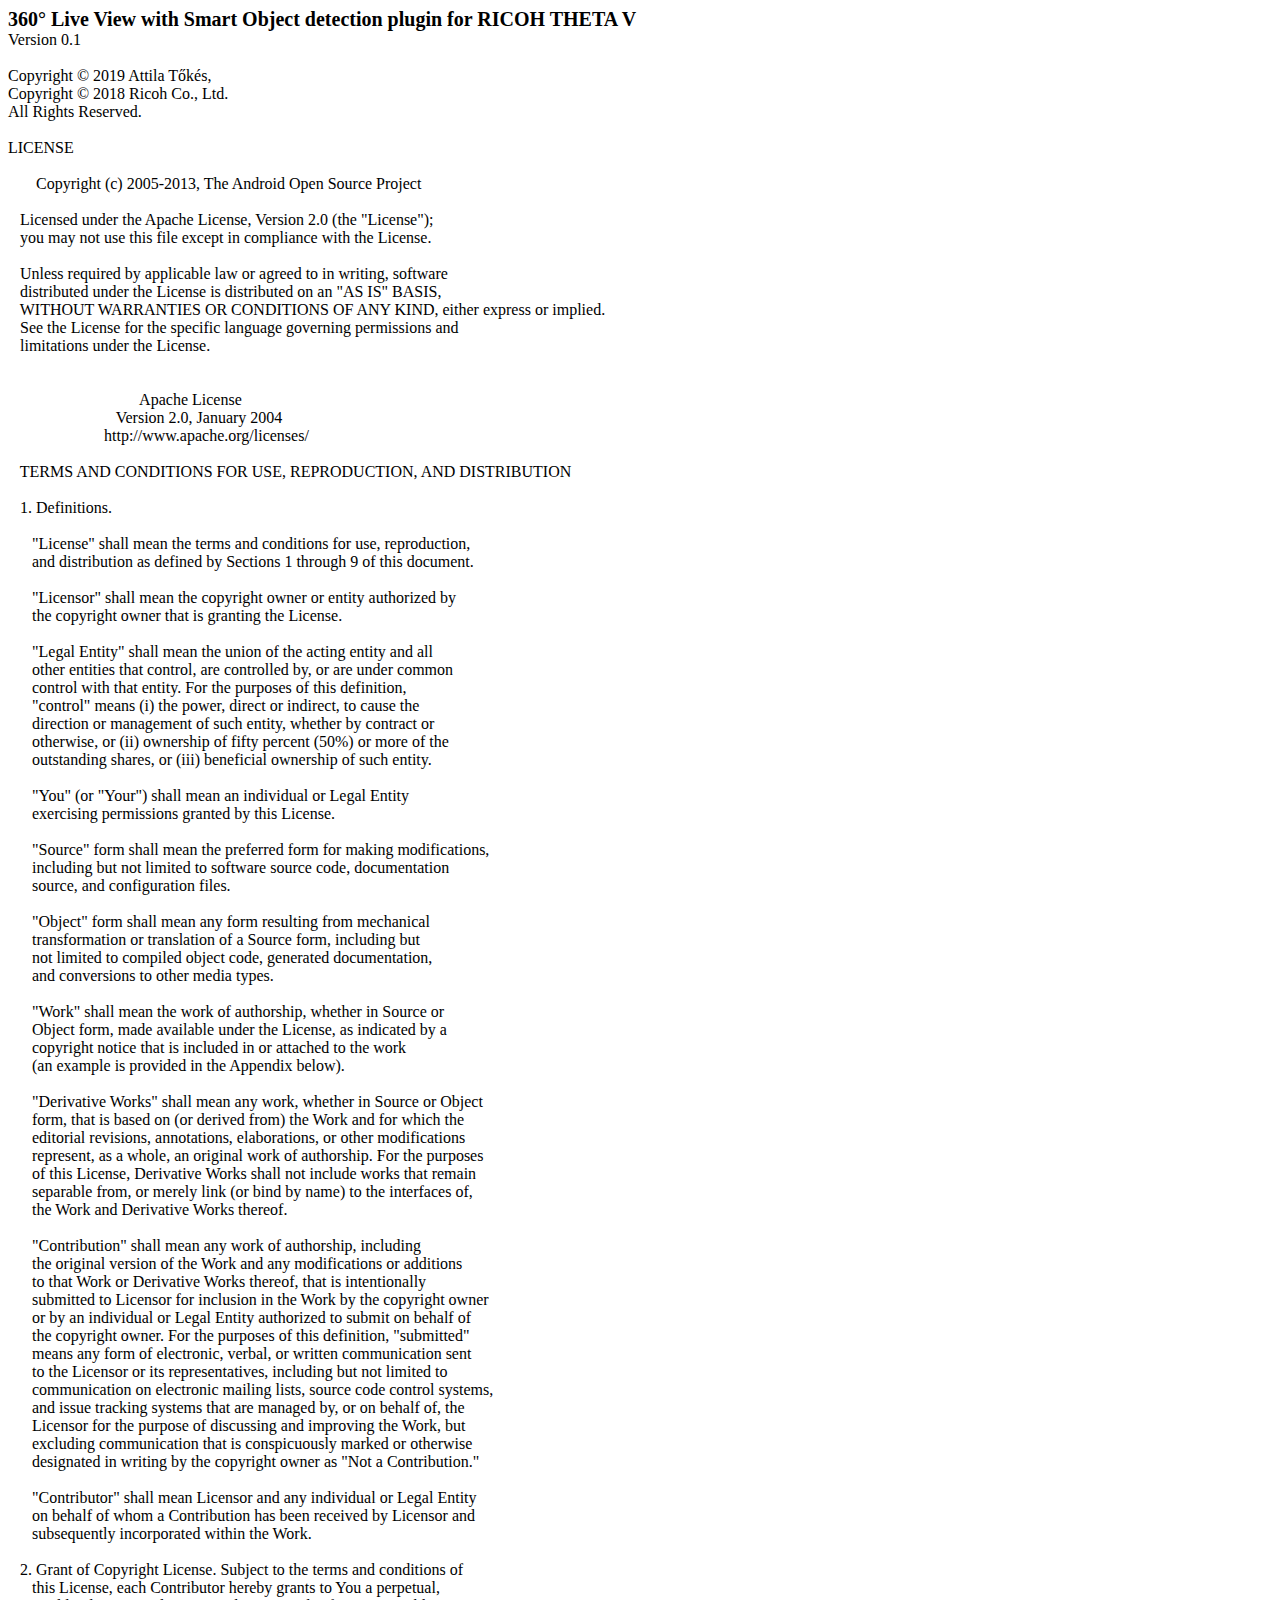
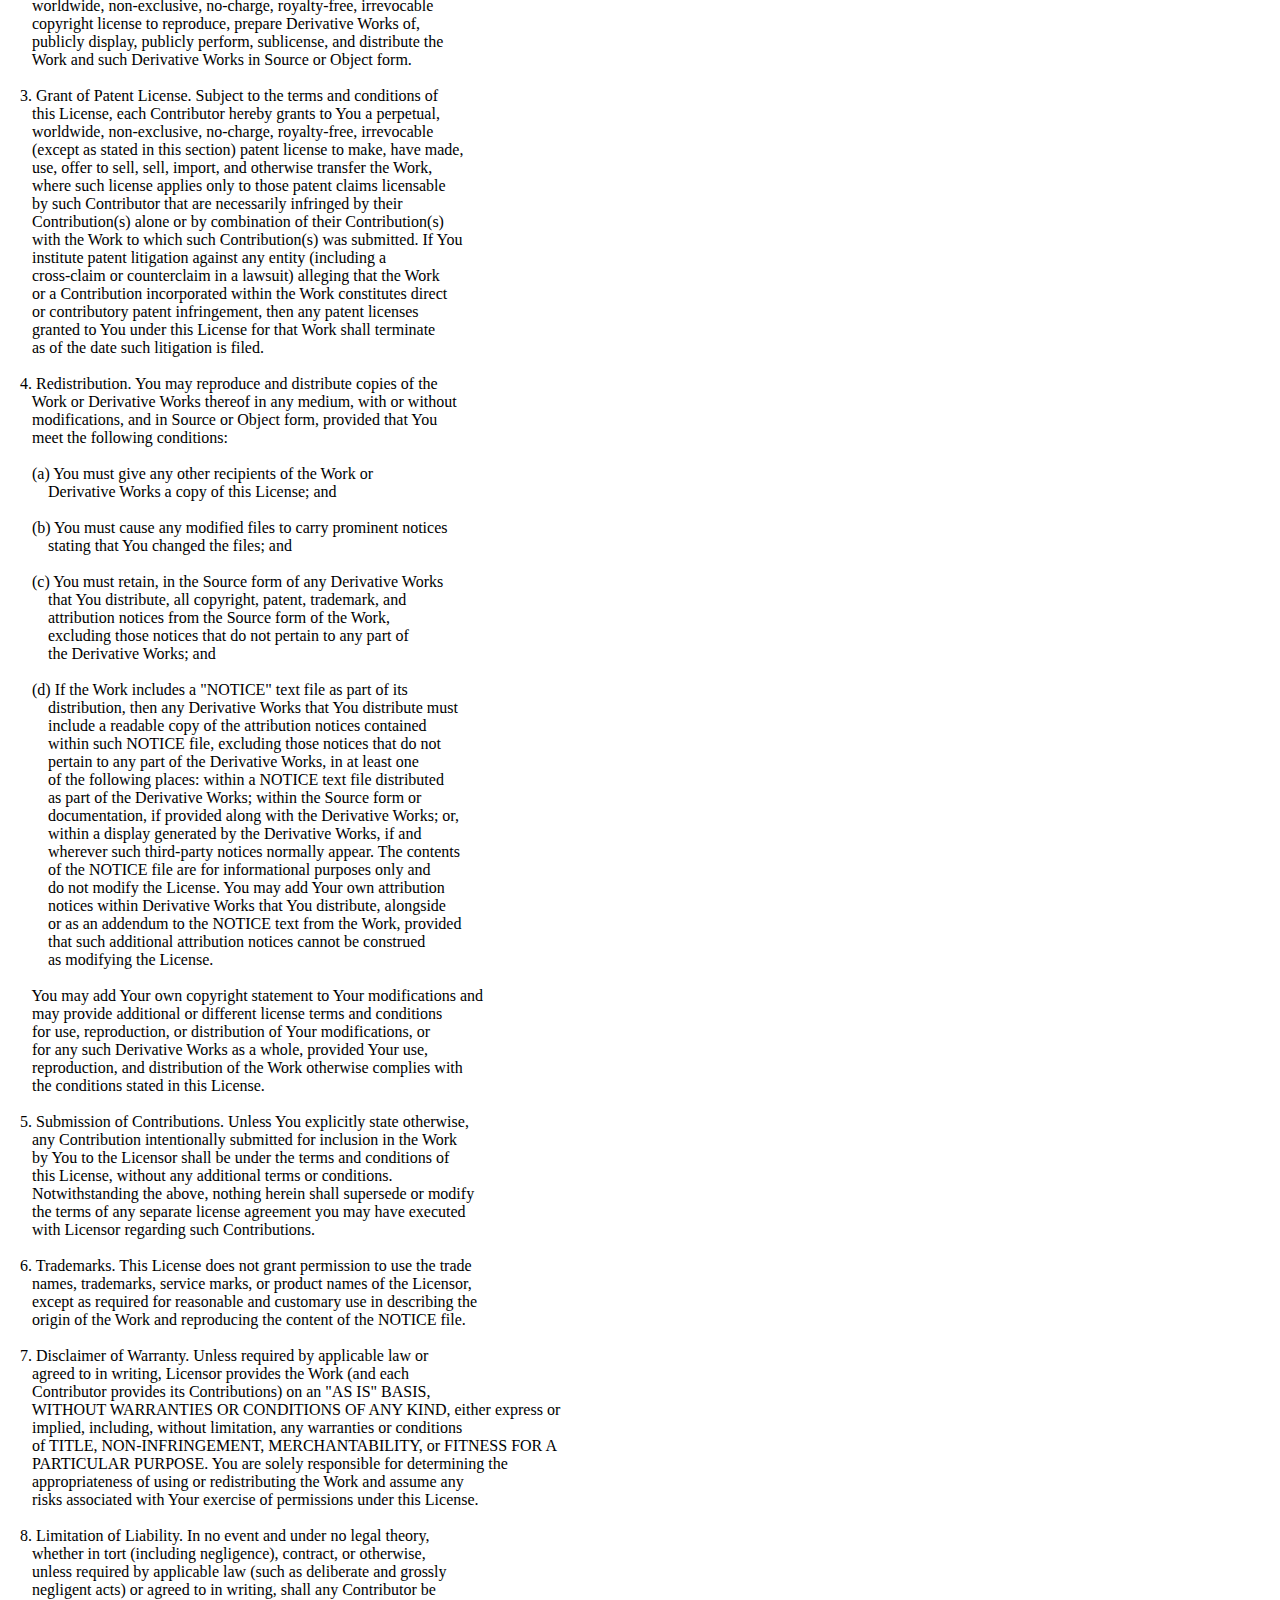
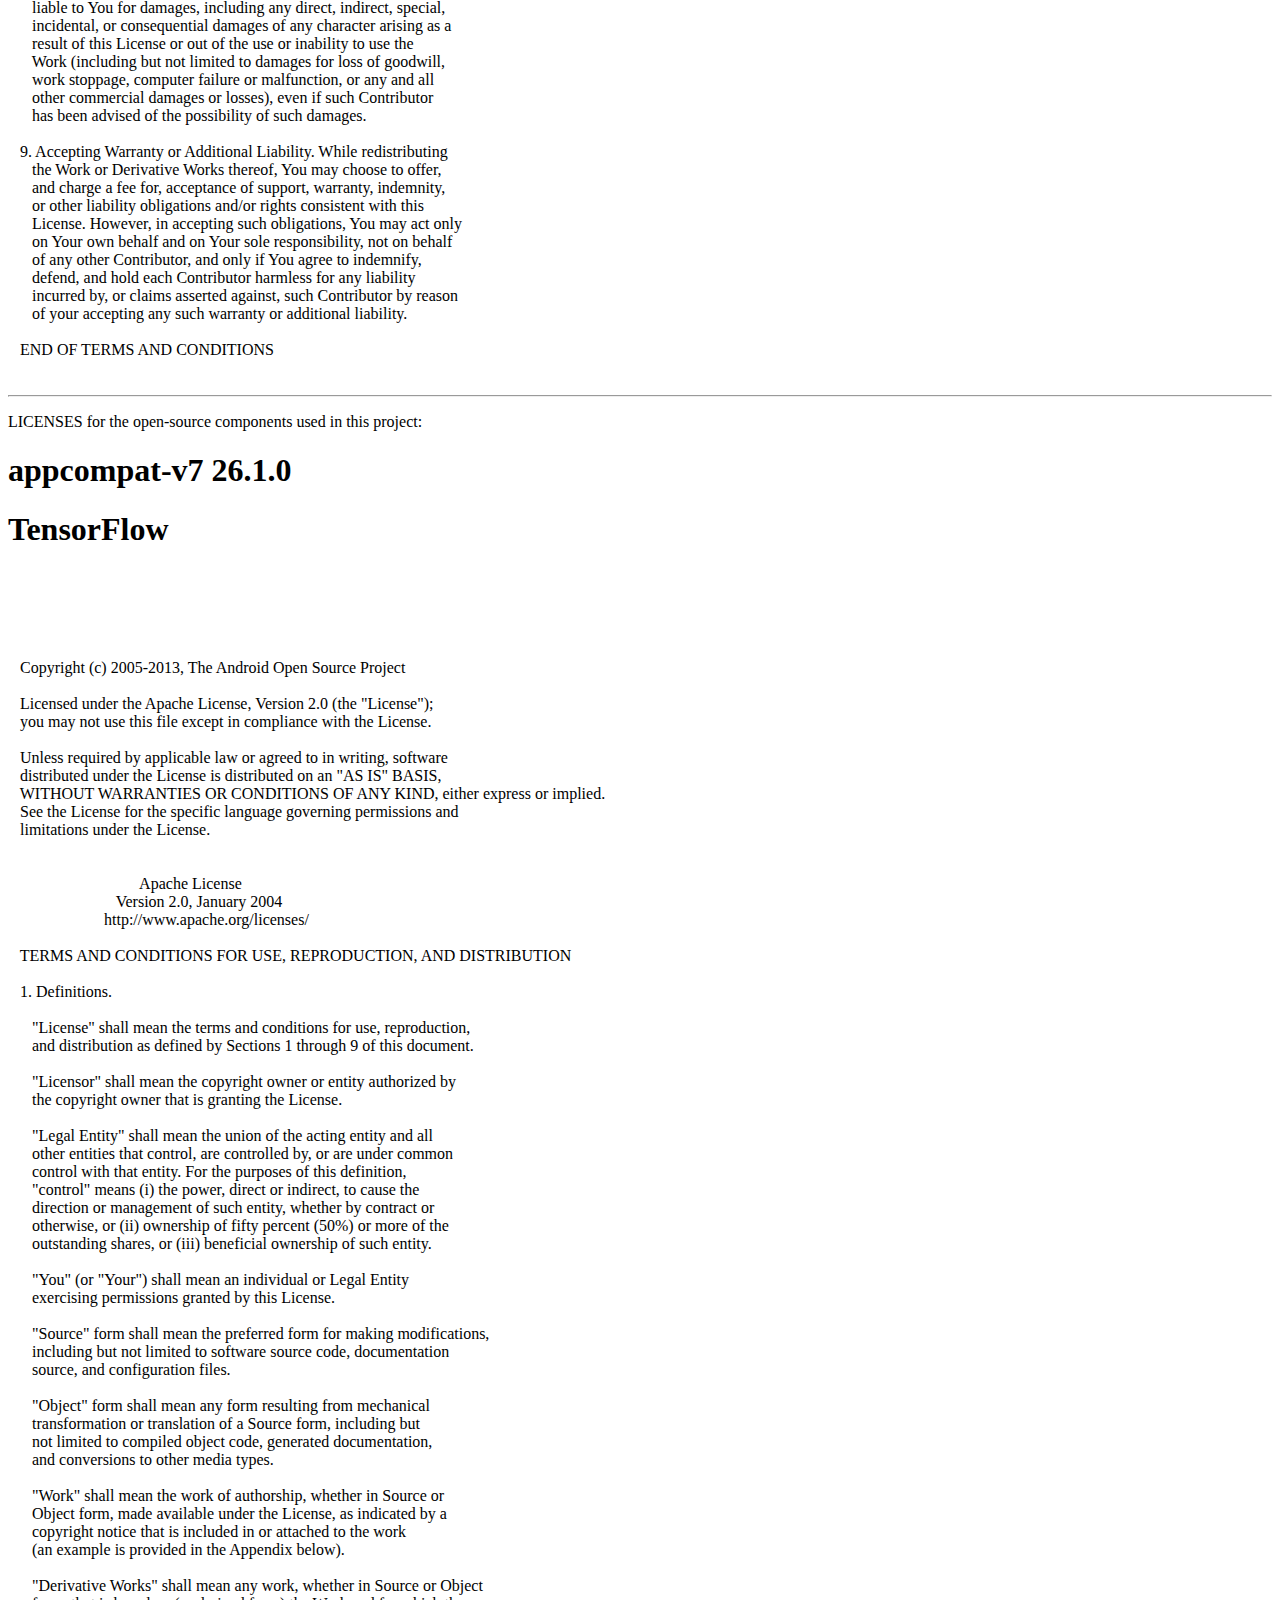
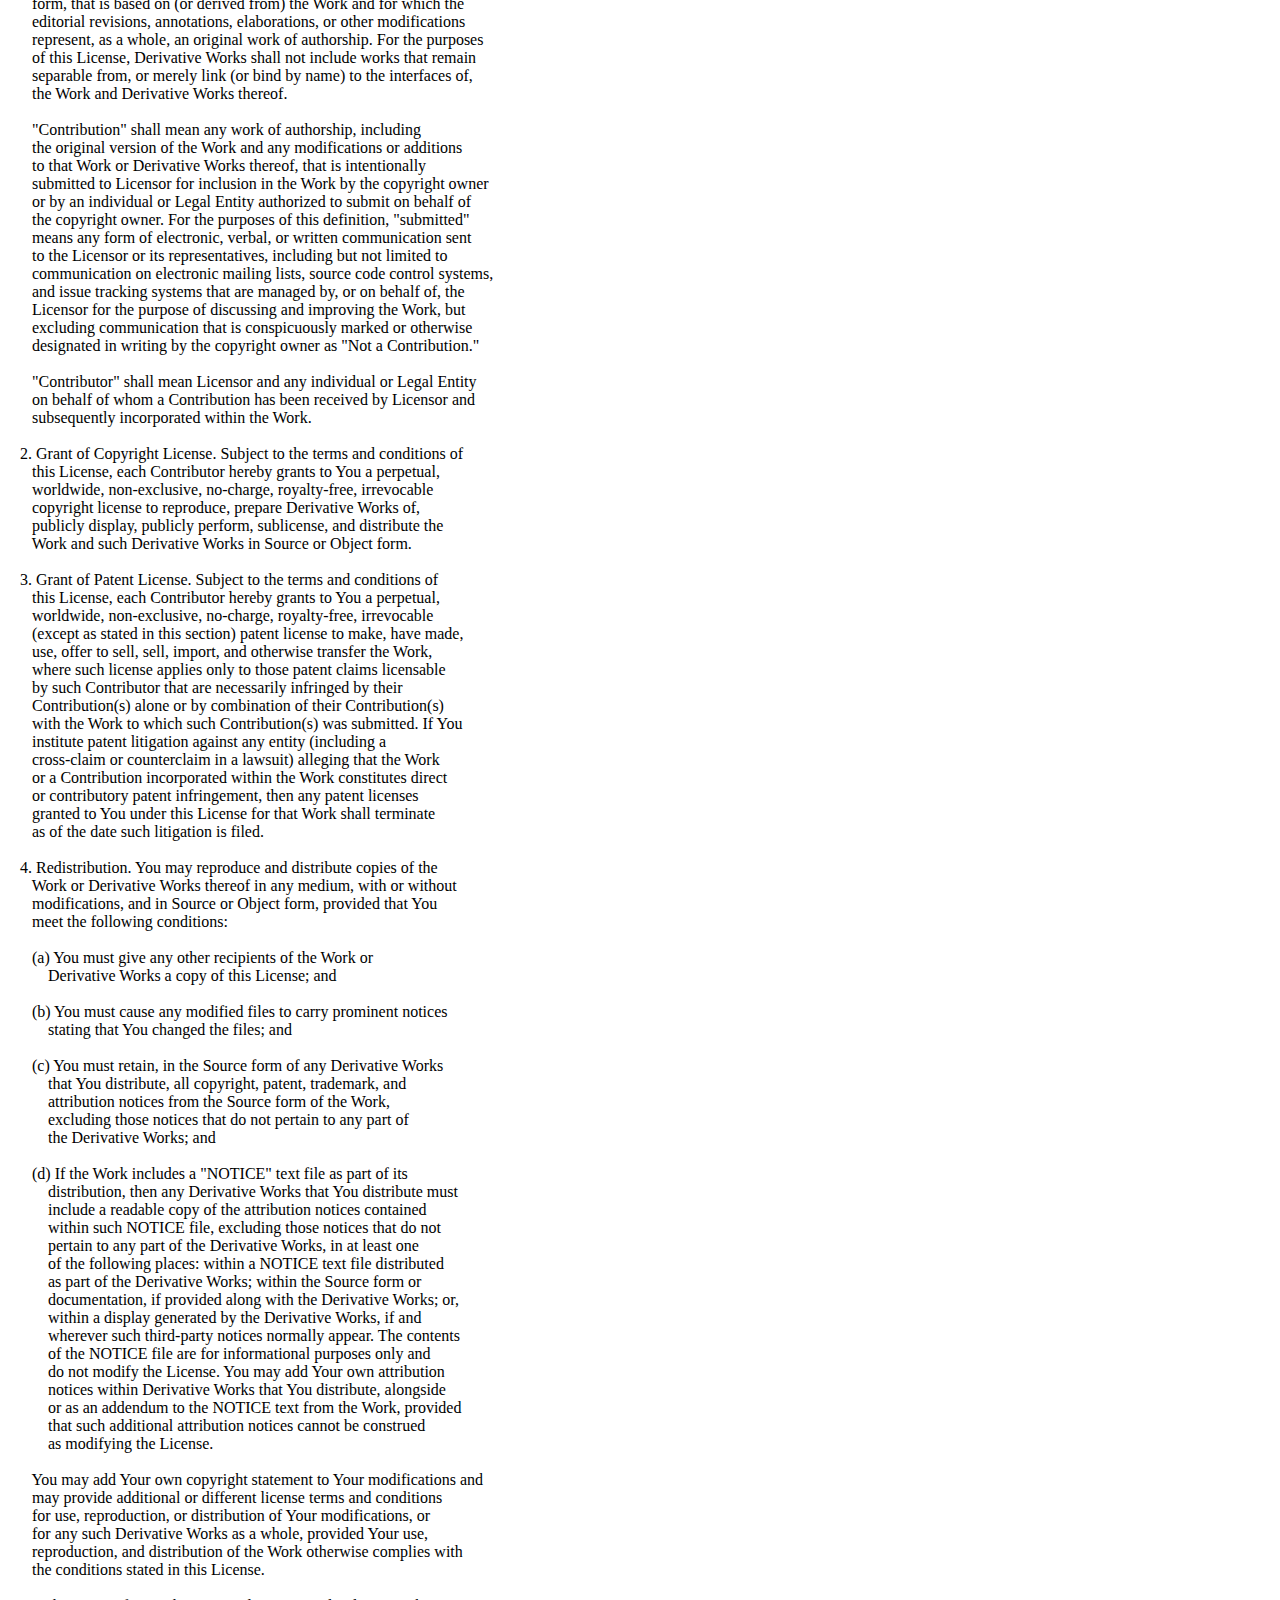
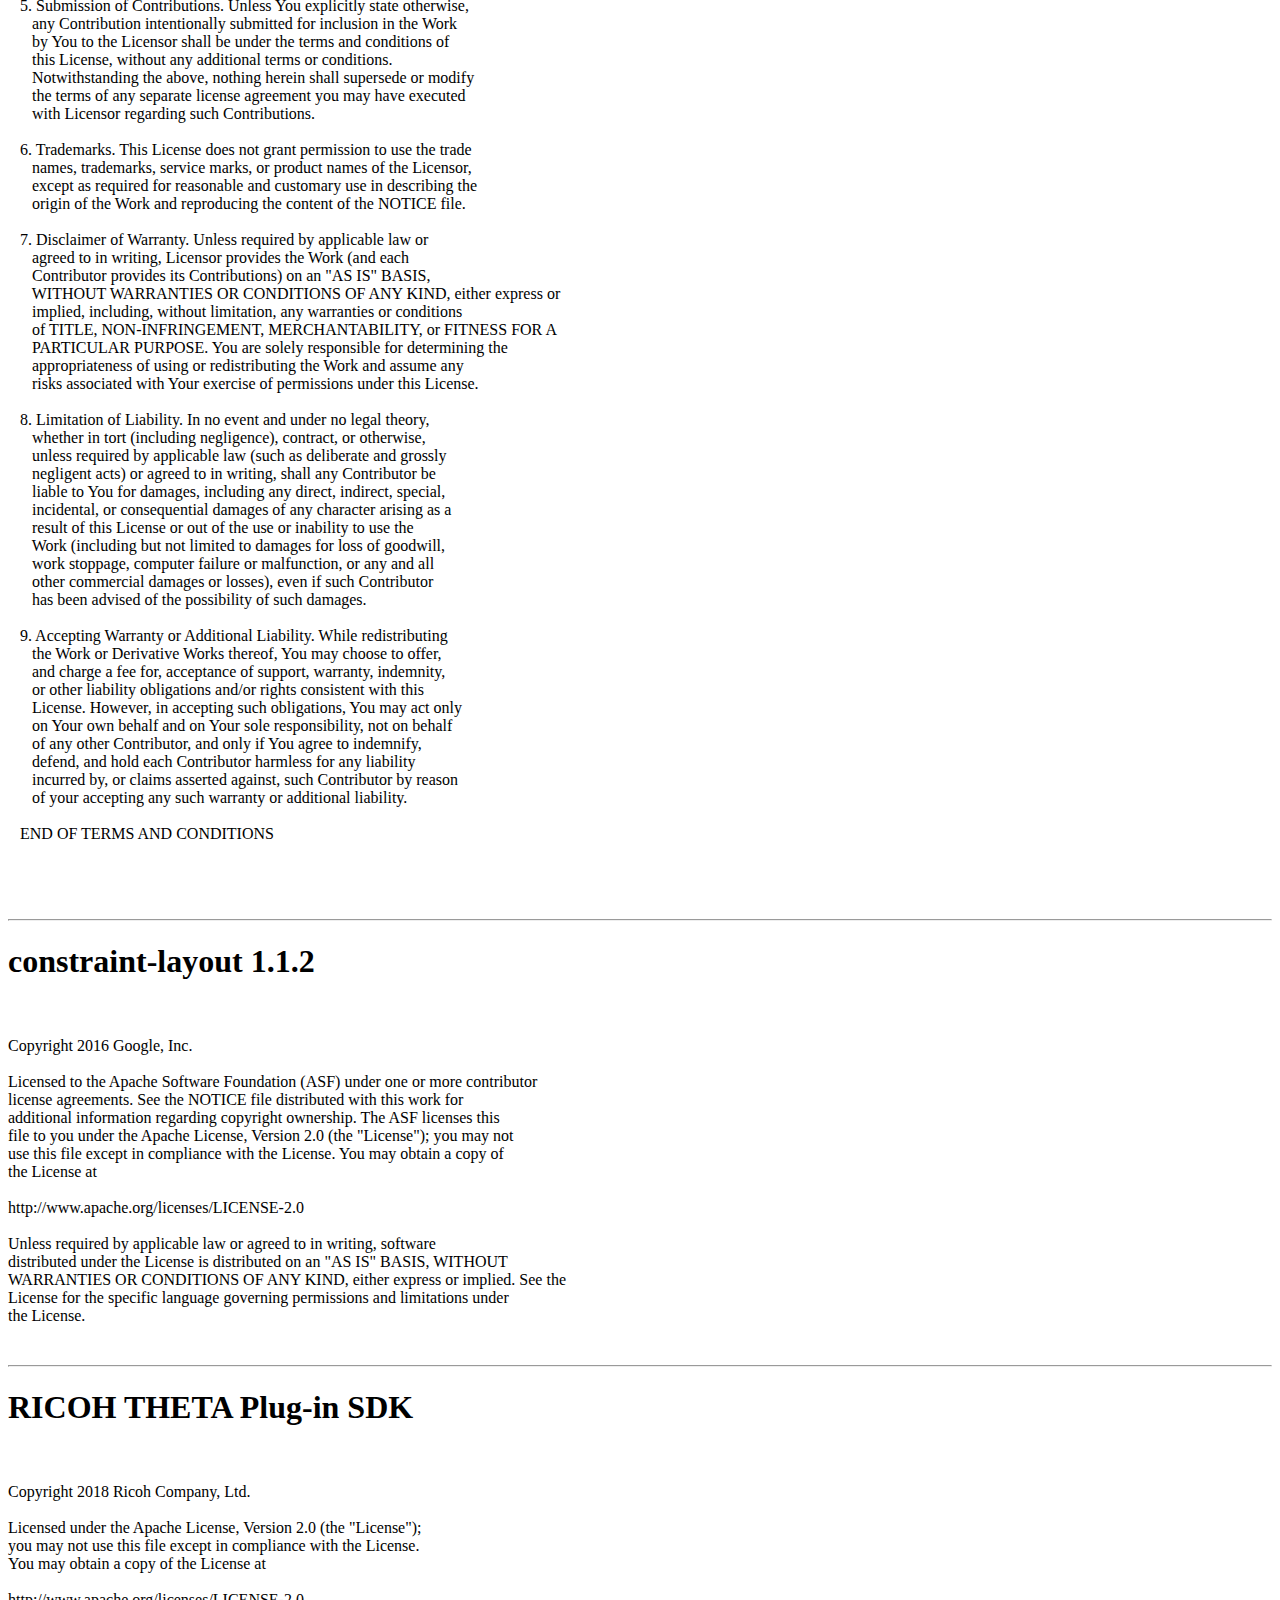
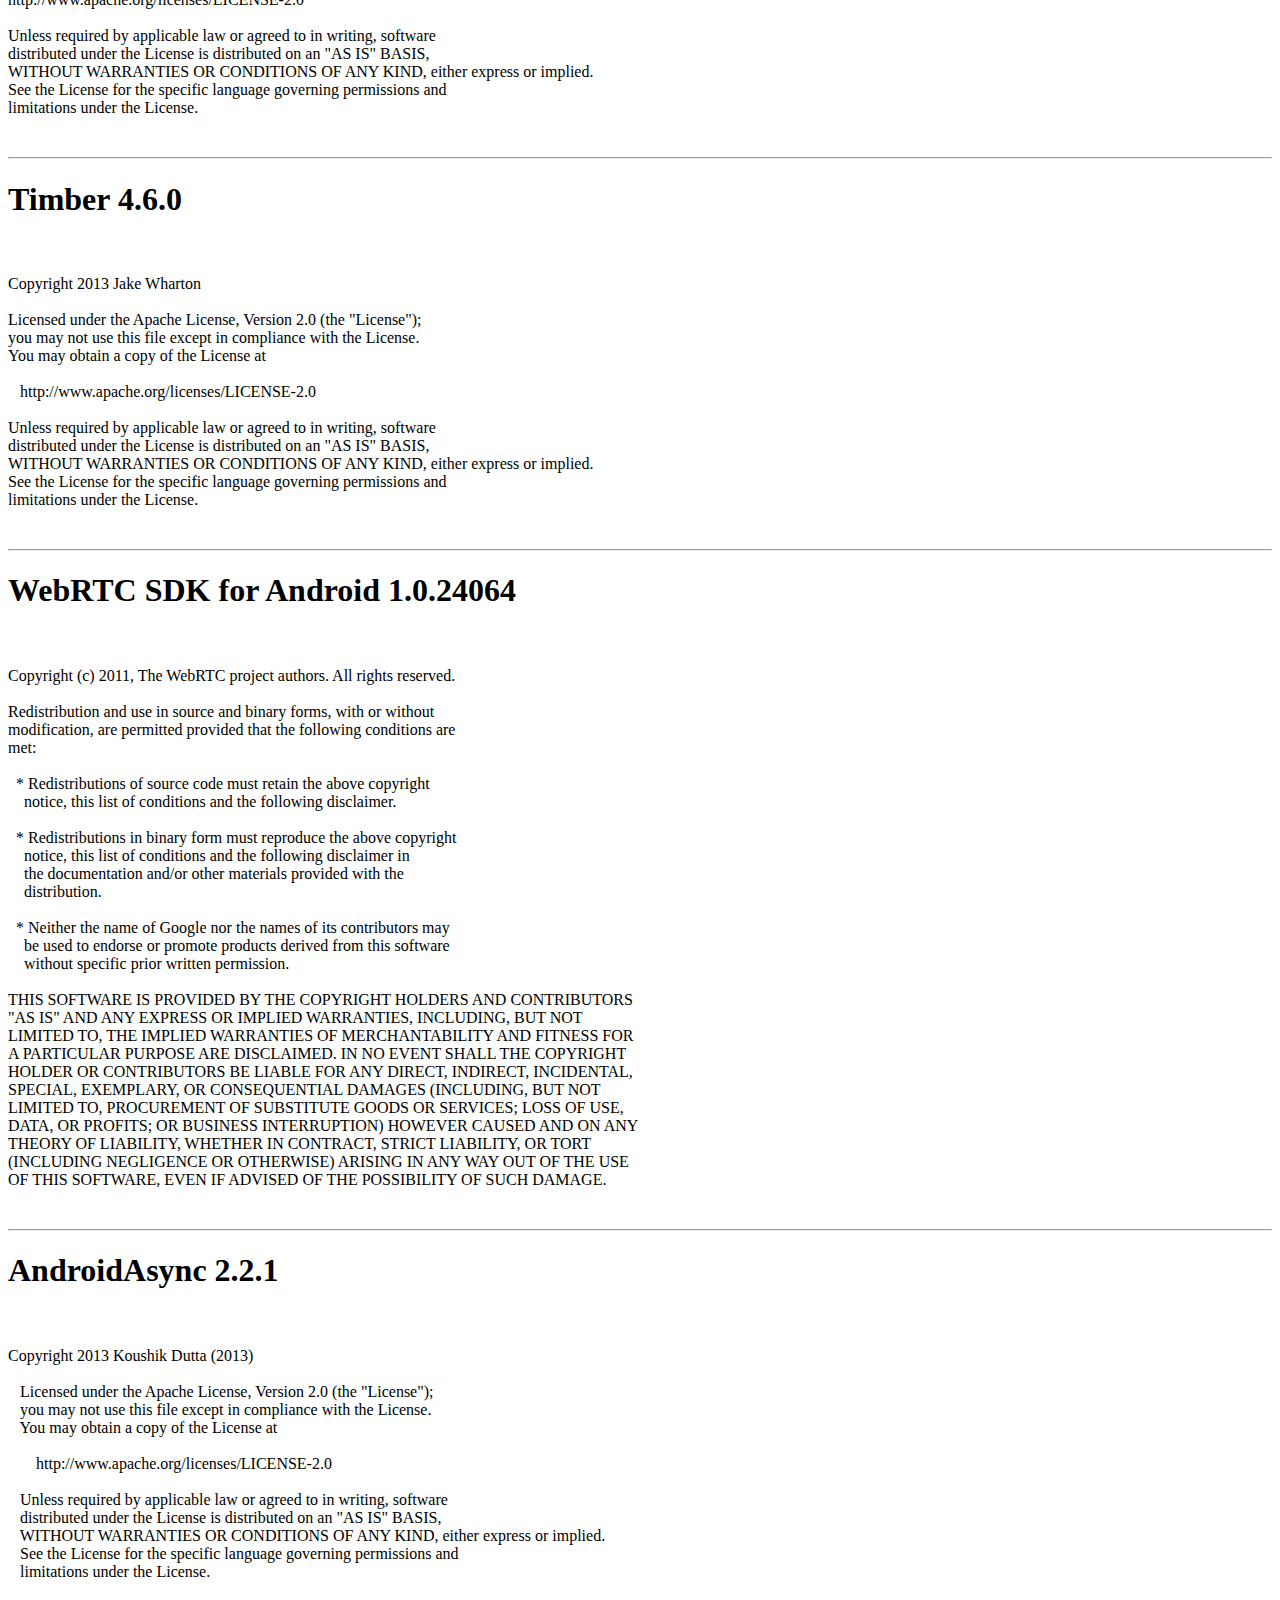
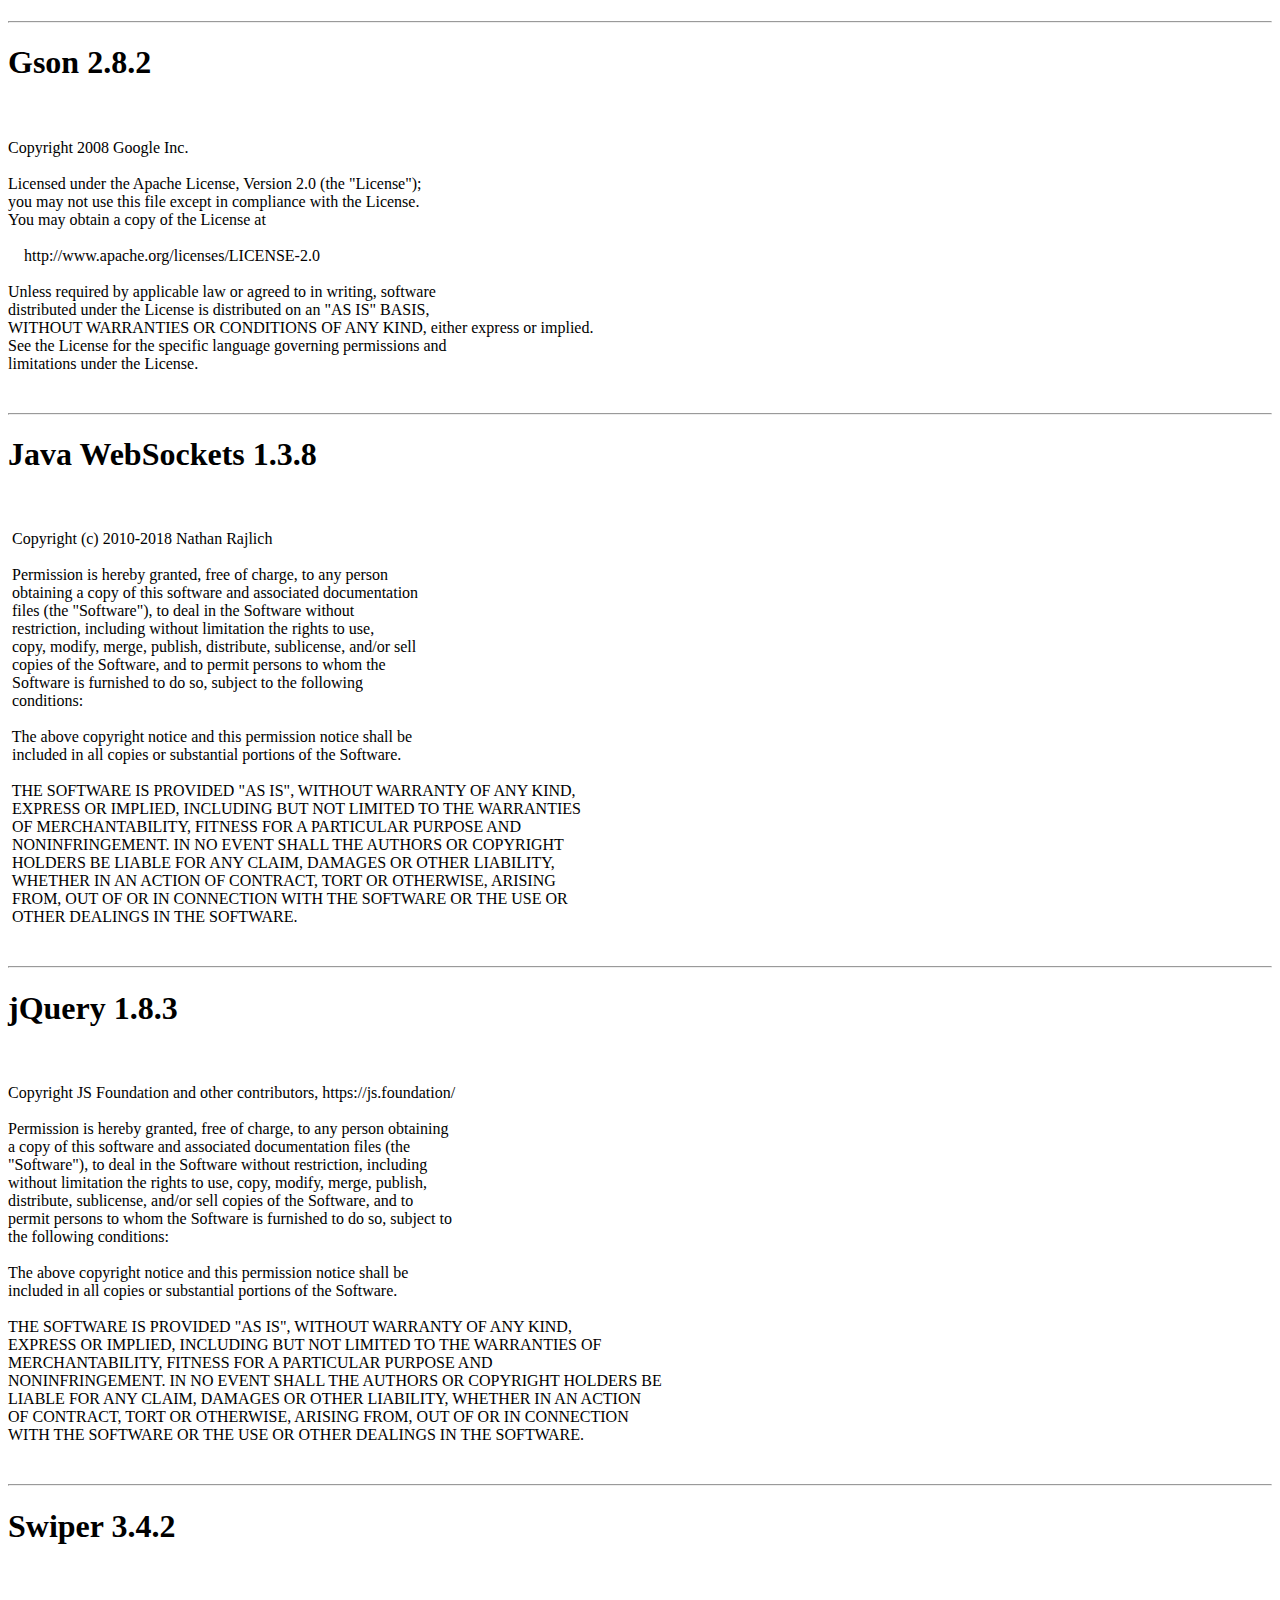
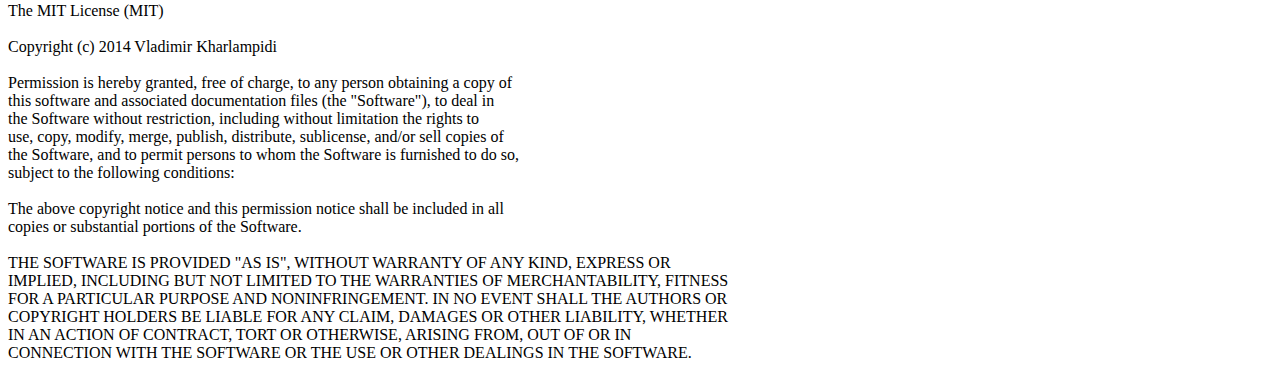
<file: tensorflow/examples/android/assets/licenses.html>
<!DOCTYPE html PUBLIC "-//W3C//DTD HTML 4.01//EN" "http://www.w3.org/TR/html4/strict.dtd">
<html>
<head>
  <meta http-equiv="Content-Type" content="text/html; charset=utf-8">
  <meta http-equiv="Content-Style-Type" content="text/css">
  <title>Licenses</title>
  <style type="text/css">
    p.p1 {margin: 0.0px 0.0px 0.0px 0.0px; font: 20.0px 'Helvetica Light'; font-weight: bold}
    p.p2 {margin: 0.0px 0.0px 0.0px 0.0px; font: 16.0px 'Helvetica Light'; min-height: 14.0px}
    span.Apple-tab-span {white-space:pre}
  </style>
</head>
<body>
<p class="p1">360° Live View with Smart Object detection plugin for RICOH THETA V</p>
<p class="p2">Version 0.1</p>
<p class="p2"><br></p>
<p class="p2">Copyright © 2019 Attila Tőkés,
<p class="p2">Copyright © 2018 Ricoh Co., Ltd.</p>
<p class="p2">All Rights Reserved.</p>
<p class="p2"><br></p>
<p class="p2">LICENSE</p>
<span class="Apple-tab-span">
       Copyright (c) 2005-2013, The Android Open Source Project

   Licensed under the Apache License, Version 2.0 (the "License");
   you may not use this file except in compliance with the License.

   Unless required by applicable law or agreed to in writing, software
   distributed under the License is distributed on an "AS IS" BASIS,
   WITHOUT WARRANTIES OR CONDITIONS OF ANY KIND, either express or implied.
   See the License for the specific language governing permissions and
   limitations under the License.


                                 Apache License
                           Version 2.0, January 2004
                        http://www.apache.org/licenses/

   TERMS AND CONDITIONS FOR USE, REPRODUCTION, AND DISTRIBUTION

   1. Definitions.

      "License" shall mean the terms and conditions for use, reproduction,
      and distribution as defined by Sections 1 through 9 of this document.

      "Licensor" shall mean the copyright owner or entity authorized by
      the copyright owner that is granting the License.

      "Legal Entity" shall mean the union of the acting entity and all
      other entities that control, are controlled by, or are under common
      control with that entity. For the purposes of this definition,
      "control" means (i) the power, direct or indirect, to cause the
      direction or management of such entity, whether by contract or
      otherwise, or (ii) ownership of fifty percent (50%) or more of the
      outstanding shares, or (iii) beneficial ownership of such entity.

      "You" (or "Your") shall mean an individual or Legal Entity
      exercising permissions granted by this License.

      "Source" form shall mean the preferred form for making modifications,
      including but not limited to software source code, documentation
      source, and configuration files.

      "Object" form shall mean any form resulting from mechanical
      transformation or translation of a Source form, including but
      not limited to compiled object code, generated documentation,
      and conversions to other media types.

      "Work" shall mean the work of authorship, whether in Source or
      Object form, made available under the License, as indicated by a
      copyright notice that is included in or attached to the work
      (an example is provided in the Appendix below).

      "Derivative Works" shall mean any work, whether in Source or Object
      form, that is based on (or derived from) the Work and for which the
      editorial revisions, annotations, elaborations, or other modifications
      represent, as a whole, an original work of authorship. For the purposes
      of this License, Derivative Works shall not include works that remain
      separable from, or merely link (or bind by name) to the interfaces of,
      the Work and Derivative Works thereof.

      "Contribution" shall mean any work of authorship, including
      the original version of the Work and any modifications or additions
      to that Work or Derivative Works thereof, that is intentionally
      submitted to Licensor for inclusion in the Work by the copyright owner
      or by an individual or Legal Entity authorized to submit on behalf of
      the copyright owner. For the purposes of this definition, "submitted"
      means any form of electronic, verbal, or written communication sent
      to the Licensor or its representatives, including but not limited to
      communication on electronic mailing lists, source code control systems,
      and issue tracking systems that are managed by, or on behalf of, the
      Licensor for the purpose of discussing and improving the Work, but
      excluding communication that is conspicuously marked or otherwise
      designated in writing by the copyright owner as "Not a Contribution."

      "Contributor" shall mean Licensor and any individual or Legal Entity
      on behalf of whom a Contribution has been received by Licensor and
      subsequently incorporated within the Work.

   2. Grant of Copyright License. Subject to the terms and conditions of
      this License, each Contributor hereby grants to You a perpetual,
      worldwide, non-exclusive, no-charge, royalty-free, irrevocable
      copyright license to reproduce, prepare Derivative Works of,
      publicly display, publicly perform, sublicense, and distribute the
      Work and such Derivative Works in Source or Object form.

   3. Grant of Patent License. Subject to the terms and conditions of
      this License, each Contributor hereby grants to You a perpetual,
      worldwide, non-exclusive, no-charge, royalty-free, irrevocable
      (except as stated in this section) patent license to make, have made,
      use, offer to sell, sell, import, and otherwise transfer the Work,
      where such license applies only to those patent claims licensable
      by such Contributor that are necessarily infringed by their
      Contribution(s) alone or by combination of their Contribution(s)
      with the Work to which such Contribution(s) was submitted. If You
      institute patent litigation against any entity (including a
      cross-claim or counterclaim in a lawsuit) alleging that the Work
      or a Contribution incorporated within the Work constitutes direct
      or contributory patent infringement, then any patent licenses
      granted to You under this License for that Work shall terminate
      as of the date such litigation is filed.

   4. Redistribution. You may reproduce and distribute copies of the
      Work or Derivative Works thereof in any medium, with or without
      modifications, and in Source or Object form, provided that You
      meet the following conditions:

      (a) You must give any other recipients of the Work or
          Derivative Works a copy of this License; and

      (b) You must cause any modified files to carry prominent notices
          stating that You changed the files; and

      (c) You must retain, in the Source form of any Derivative Works
          that You distribute, all copyright, patent, trademark, and
          attribution notices from the Source form of the Work,
          excluding those notices that do not pertain to any part of
          the Derivative Works; and

      (d) If the Work includes a "NOTICE" text file as part of its
          distribution, then any Derivative Works that You distribute must
          include a readable copy of the attribution notices contained
          within such NOTICE file, excluding those notices that do not
          pertain to any part of the Derivative Works, in at least one
          of the following places: within a NOTICE text file distributed
          as part of the Derivative Works; within the Source form or
          documentation, if provided along with the Derivative Works; or,
          within a display generated by the Derivative Works, if and
          wherever such third-party notices normally appear. The contents
          of the NOTICE file are for informational purposes only and
          do not modify the License. You may add Your own attribution
          notices within Derivative Works that You distribute, alongside
          or as an addendum to the NOTICE text from the Work, provided
          that such additional attribution notices cannot be construed
          as modifying the License.

      You may add Your own copyright statement to Your modifications and
      may provide additional or different license terms and conditions
      for use, reproduction, or distribution of Your modifications, or
      for any such Derivative Works as a whole, provided Your use,
      reproduction, and distribution of the Work otherwise complies with
      the conditions stated in this License.

   5. Submission of Contributions. Unless You explicitly state otherwise,
      any Contribution intentionally submitted for inclusion in the Work
      by You to the Licensor shall be under the terms and conditions of
      this License, without any additional terms or conditions.
      Notwithstanding the above, nothing herein shall supersede or modify
      the terms of any separate license agreement you may have executed
      with Licensor regarding such Contributions.

   6. Trademarks. This License does not grant permission to use the trade
      names, trademarks, service marks, or product names of the Licensor,
      except as required for reasonable and customary use in describing the
      origin of the Work and reproducing the content of the NOTICE file.

   7. Disclaimer of Warranty. Unless required by applicable law or
      agreed to in writing, Licensor provides the Work (and each
      Contributor provides its Contributions) on an "AS IS" BASIS,
      WITHOUT WARRANTIES OR CONDITIONS OF ANY KIND, either express or
      implied, including, without limitation, any warranties or conditions
      of TITLE, NON-INFRINGEMENT, MERCHANTABILITY, or FITNESS FOR A
      PARTICULAR PURPOSE. You are solely responsible for determining the
      appropriateness of using or redistributing the Work and assume any
      risks associated with Your exercise of permissions under this License.

   8. Limitation of Liability. In no event and under no legal theory,
      whether in tort (including negligence), contract, or otherwise,
      unless required by applicable law (such as deliberate and grossly
      negligent acts) or agreed to in writing, shall any Contributor be
      liable to You for damages, including any direct, indirect, special,
      incidental, or consequential damages of any character arising as a
      result of this License or out of the use or inability to use the
      Work (including but not limited to damages for loss of goodwill,
      work stoppage, computer failure or malfunction, or any and all
      other commercial damages or losses), even if such Contributor
      has been advised of the possibility of such damages.

   9. Accepting Warranty or Additional Liability. While redistributing
      the Work or Derivative Works thereof, You may choose to offer,
      and charge a fee for, acceptance of support, warranty, indemnity,
      or other liability obligations and/or rights consistent with this
      License. However, in accepting such obligations, You may act only
      on Your own behalf and on Your sole responsibility, not on behalf
      of any other Contributor, and only if You agree to indemnify,
      defend, and hold each Contributor harmless for any liability
      incurred by, or claims asserted against, such Contributor by reason
      of your accepting any such warranty or additional liability.

   END OF TERMS AND CONDITIONS
</span>

<p class="p2"></p>
<p class="p2"><hr></p>

<p class="p2">LICENSES for the open-source components used in this project:</p>

<p class="p1"><h1>appcompat-v7 26.1.0</h1></p>
<p class="p1"><h1>TensorFlow</h1></p>
<p class="p2"><br></p>
<p class="p2">
  <span class="Apple-tab-span">



   Copyright (c) 2005-2013, The Android Open Source Project

   Licensed under the Apache License, Version 2.0 (the "License");
   you may not use this file except in compliance with the License.

   Unless required by applicable law or agreed to in writing, software
   distributed under the License is distributed on an "AS IS" BASIS,
   WITHOUT WARRANTIES OR CONDITIONS OF ANY KIND, either express or implied.
   See the License for the specific language governing permissions and
   limitations under the License.


                                 Apache License
                           Version 2.0, January 2004
                        http://www.apache.org/licenses/

   TERMS AND CONDITIONS FOR USE, REPRODUCTION, AND DISTRIBUTION

   1. Definitions.

      "License" shall mean the terms and conditions for use, reproduction,
      and distribution as defined by Sections 1 through 9 of this document.

      "Licensor" shall mean the copyright owner or entity authorized by
      the copyright owner that is granting the License.

      "Legal Entity" shall mean the union of the acting entity and all
      other entities that control, are controlled by, or are under common
      control with that entity. For the purposes of this definition,
      "control" means (i) the power, direct or indirect, to cause the
      direction or management of such entity, whether by contract or
      otherwise, or (ii) ownership of fifty percent (50%) or more of the
      outstanding shares, or (iii) beneficial ownership of such entity.

      "You" (or "Your") shall mean an individual or Legal Entity
      exercising permissions granted by this License.

      "Source" form shall mean the preferred form for making modifications,
      including but not limited to software source code, documentation
      source, and configuration files.

      "Object" form shall mean any form resulting from mechanical
      transformation or translation of a Source form, including but
      not limited to compiled object code, generated documentation,
      and conversions to other media types.

      "Work" shall mean the work of authorship, whether in Source or
      Object form, made available under the License, as indicated by a
      copyright notice that is included in or attached to the work
      (an example is provided in the Appendix below).

      "Derivative Works" shall mean any work, whether in Source or Object
      form, that is based on (or derived from) the Work and for which the
      editorial revisions, annotations, elaborations, or other modifications
      represent, as a whole, an original work of authorship. For the purposes
      of this License, Derivative Works shall not include works that remain
      separable from, or merely link (or bind by name) to the interfaces of,
      the Work and Derivative Works thereof.

      "Contribution" shall mean any work of authorship, including
      the original version of the Work and any modifications or additions
      to that Work or Derivative Works thereof, that is intentionally
      submitted to Licensor for inclusion in the Work by the copyright owner
      or by an individual or Legal Entity authorized to submit on behalf of
      the copyright owner. For the purposes of this definition, "submitted"
      means any form of electronic, verbal, or written communication sent
      to the Licensor or its representatives, including but not limited to
      communication on electronic mailing lists, source code control systems,
      and issue tracking systems that are managed by, or on behalf of, the
      Licensor for the purpose of discussing and improving the Work, but
      excluding communication that is conspicuously marked or otherwise
      designated in writing by the copyright owner as "Not a Contribution."

      "Contributor" shall mean Licensor and any individual or Legal Entity
      on behalf of whom a Contribution has been received by Licensor and
      subsequently incorporated within the Work.

   2. Grant of Copyright License. Subject to the terms and conditions of
      this License, each Contributor hereby grants to You a perpetual,
      worldwide, non-exclusive, no-charge, royalty-free, irrevocable
      copyright license to reproduce, prepare Derivative Works of,
      publicly display, publicly perform, sublicense, and distribute the
      Work and such Derivative Works in Source or Object form.

   3. Grant of Patent License. Subject to the terms and conditions of
      this License, each Contributor hereby grants to You a perpetual,
      worldwide, non-exclusive, no-charge, royalty-free, irrevocable
      (except as stated in this section) patent license to make, have made,
      use, offer to sell, sell, import, and otherwise transfer the Work,
      where such license applies only to those patent claims licensable
      by such Contributor that are necessarily infringed by their
      Contribution(s) alone or by combination of their Contribution(s)
      with the Work to which such Contribution(s) was submitted. If You
      institute patent litigation against any entity (including a
      cross-claim or counterclaim in a lawsuit) alleging that the Work
      or a Contribution incorporated within the Work constitutes direct
      or contributory patent infringement, then any patent licenses
      granted to You under this License for that Work shall terminate
      as of the date such litigation is filed.

   4. Redistribution. You may reproduce and distribute copies of the
      Work or Derivative Works thereof in any medium, with or without
      modifications, and in Source or Object form, provided that You
      meet the following conditions:

      (a) You must give any other recipients of the Work or
          Derivative Works a copy of this License; and

      (b) You must cause any modified files to carry prominent notices
          stating that You changed the files; and

      (c) You must retain, in the Source form of any Derivative Works
          that You distribute, all copyright, patent, trademark, and
          attribution notices from the Source form of the Work,
          excluding those notices that do not pertain to any part of
          the Derivative Works; and

      (d) If the Work includes a "NOTICE" text file as part of its
          distribution, then any Derivative Works that You distribute must
          include a readable copy of the attribution notices contained
          within such NOTICE file, excluding those notices that do not
          pertain to any part of the Derivative Works, in at least one
          of the following places: within a NOTICE text file distributed
          as part of the Derivative Works; within the Source form or
          documentation, if provided along with the Derivative Works; or,
          within a display generated by the Derivative Works, if and
          wherever such third-party notices normally appear. The contents
          of the NOTICE file are for informational purposes only and
          do not modify the License. You may add Your own attribution
          notices within Derivative Works that You distribute, alongside
          or as an addendum to the NOTICE text from the Work, provided
          that such additional attribution notices cannot be construed
          as modifying the License.

      You may add Your own copyright statement to Your modifications and
      may provide additional or different license terms and conditions
      for use, reproduction, or distribution of Your modifications, or
      for any such Derivative Works as a whole, provided Your use,
      reproduction, and distribution of the Work otherwise complies with
      the conditions stated in this License.

   5. Submission of Contributions. Unless You explicitly state otherwise,
      any Contribution intentionally submitted for inclusion in the Work
      by You to the Licensor shall be under the terms and conditions of
      this License, without any additional terms or conditions.
      Notwithstanding the above, nothing herein shall supersede or modify
      the terms of any separate license agreement you may have executed
      with Licensor regarding such Contributions.

   6. Trademarks. This License does not grant permission to use the trade
      names, trademarks, service marks, or product names of the Licensor,
      except as required for reasonable and customary use in describing the
      origin of the Work and reproducing the content of the NOTICE file.

   7. Disclaimer of Warranty. Unless required by applicable law or
      agreed to in writing, Licensor provides the Work (and each
      Contributor provides its Contributions) on an "AS IS" BASIS,
      WITHOUT WARRANTIES OR CONDITIONS OF ANY KIND, either express or
      implied, including, without limitation, any warranties or conditions
      of TITLE, NON-INFRINGEMENT, MERCHANTABILITY, or FITNESS FOR A
      PARTICULAR PURPOSE. You are solely responsible for determining the
      appropriateness of using or redistributing the Work and assume any
      risks associated with Your exercise of permissions under this License.

   8. Limitation of Liability. In no event and under no legal theory,
      whether in tort (including negligence), contract, or otherwise,
      unless required by applicable law (such as deliberate and grossly
      negligent acts) or agreed to in writing, shall any Contributor be
      liable to You for damages, including any direct, indirect, special,
      incidental, or consequential damages of any character arising as a
      result of this License or out of the use or inability to use the
      Work (including but not limited to damages for loss of goodwill,
      work stoppage, computer failure or malfunction, or any and all
      other commercial damages or losses), even if such Contributor
      has been advised of the possibility of such damages.

   9. Accepting Warranty or Additional Liability. While redistributing
      the Work or Derivative Works thereof, You may choose to offer,
      and charge a fee for, acceptance of support, warranty, indemnity,
      or other liability obligations and/or rights consistent with this
      License. However, in accepting such obligations, You may act only
      on Your own behalf and on Your sole responsibility, not on behalf
      of any other Contributor, and only if You agree to indemnify,
      defend, and hold each Contributor harmless for any liability
      incurred by, or claims asserted against, such Contributor by reason
      of your accepting any such warranty or additional liability.

   END OF TERMS AND CONDITIONS


  </span>
</p>
<p class="p2"><hr></p>
<p class="p1"><h1>constraint-layout 1.1.2</h1></p>
<p class="p2"><br></p>
<p class="p2">
  <span class="Apple-tab-span">
Copyright 2016 Google, Inc.

Licensed to the Apache Software Foundation (ASF) under one or more contributor
license agreements. See the NOTICE file distributed with this work for
additional information regarding copyright ownership. The ASF licenses this
file to you under the Apache License, Version 2.0 (the "License"); you may not
use this file except in compliance with the License. You may obtain a copy of
the License at

http://www.apache.org/licenses/LICENSE-2.0

Unless required by applicable law or agreed to in writing, software
distributed under the License is distributed on an "AS IS" BASIS, WITHOUT
WARRANTIES OR CONDITIONS OF ANY KIND, either express or implied. See the
License for the specific language governing permissions and limitations under
the License.
  </span>
</p>
<p class="p2"><hr></p>
<p class="p1"><h1>RICOH THETA Plug-in SDK</h1></p>
<p class="p2"><br></p>
<p class="p2">
  <span class="Apple-tab-span">
Copyright 2018 Ricoh Company, Ltd.

Licensed under the Apache License, Version 2.0 (the "License");
you may not use this file except in compliance with the License.
You may obtain a copy of the License at

http://www.apache.org/licenses/LICENSE-2.0

Unless required by applicable law or agreed to in writing, software
distributed under the License is distributed on an "AS IS" BASIS,
WITHOUT WARRANTIES OR CONDITIONS OF ANY KIND, either express or implied.
See the License for the specific language governing permissions and
limitations under the License.
  </span>
</p>
<p class="p2"><hr></p>
<p class="p1"><h1>Timber 4.6.0</h1></p>
<p class="p2"><br></p>
<p class="p2">
  <span class="Apple-tab-span">
Copyright 2013 Jake Wharton

Licensed under the Apache License, Version 2.0 (the "License");
you may not use this file except in compliance with the License.
You may obtain a copy of the License at

   http://www.apache.org/licenses/LICENSE-2.0

Unless required by applicable law or agreed to in writing, software
distributed under the License is distributed on an "AS IS" BASIS,
WITHOUT WARRANTIES OR CONDITIONS OF ANY KIND, either express or implied.
See the License for the specific language governing permissions and
limitations under the License.
  </span>
</p>
<p class="p2"><hr></p>
<p class="p1"><h1>WebRTC SDK for Android 1.0.24064</h1></p>
<p class="p2"><br></p>
<p class="p2">
  <span class="Apple-tab-span">
Copyright (c) 2011, The WebRTC project authors. All rights reserved.

Redistribution and use in source and binary forms, with or without
modification, are permitted provided that the following conditions are
met:

  * Redistributions of source code must retain the above copyright
    notice, this list of conditions and the following disclaimer.

  * Redistributions in binary form must reproduce the above copyright
    notice, this list of conditions and the following disclaimer in
    the documentation and/or other materials provided with the
    distribution.

  * Neither the name of Google nor the names of its contributors may
    be used to endorse or promote products derived from this software
    without specific prior written permission.

THIS SOFTWARE IS PROVIDED BY THE COPYRIGHT HOLDERS AND CONTRIBUTORS
"AS IS" AND ANY EXPRESS OR IMPLIED WARRANTIES, INCLUDING, BUT NOT
LIMITED TO, THE IMPLIED WARRANTIES OF MERCHANTABILITY AND FITNESS FOR
A PARTICULAR PURPOSE ARE DISCLAIMED. IN NO EVENT SHALL THE COPYRIGHT
HOLDER OR CONTRIBUTORS BE LIABLE FOR ANY DIRECT, INDIRECT, INCIDENTAL,
SPECIAL, EXEMPLARY, OR CONSEQUENTIAL DAMAGES (INCLUDING, BUT NOT
LIMITED TO, PROCUREMENT OF SUBSTITUTE GOODS OR SERVICES; LOSS OF USE,
DATA, OR PROFITS; OR BUSINESS INTERRUPTION) HOWEVER CAUSED AND ON ANY
THEORY OF LIABILITY, WHETHER IN CONTRACT, STRICT LIABILITY, OR TORT
(INCLUDING NEGLIGENCE OR OTHERWISE) ARISING IN ANY WAY OUT OF THE USE
OF THIS SOFTWARE, EVEN IF ADVISED OF THE POSSIBILITY OF SUCH DAMAGE.
  </span>
</p>
<p class="p2"><hr></p>
<p class="p1"><h1>AndroidAsync 2.2.1</h1></p>
<p class="p2"><br></p>
<p class="p2">
  <span class="Apple-tab-span">
Copyright 2013 Koushik Dutta (2013)

   Licensed under the Apache License, Version 2.0 (the "License");
   you may not use this file except in compliance with the License.
   You may obtain a copy of the License at

       http://www.apache.org/licenses/LICENSE-2.0

   Unless required by applicable law or agreed to in writing, software
   distributed under the License is distributed on an "AS IS" BASIS,
   WITHOUT WARRANTIES OR CONDITIONS OF ANY KIND, either express or implied.
   See the License for the specific language governing permissions and
   limitations under the License.
  </span>
</p>
<p class="p2"><hr></p>
<p class="p1"><h1>Gson 2.8.2</h1></p>
<p class="p2"><br></p>
<p class="p2">
  <span class="Apple-tab-span">
Copyright 2008 Google Inc.

Licensed under the Apache License, Version 2.0 (the "License");
you may not use this file except in compliance with the License.
You may obtain a copy of the License at

    http://www.apache.org/licenses/LICENSE-2.0

Unless required by applicable law or agreed to in writing, software
distributed under the License is distributed on an "AS IS" BASIS,
WITHOUT WARRANTIES OR CONDITIONS OF ANY KIND, either express or implied.
See the License for the specific language governing permissions and
limitations under the License.
  </span>
</p>
<p class="p2"><hr></p>
<p class="p1"><h1>Java WebSockets 1.3.8</h1></p>
<p class="p2"><br></p>
<p class="p2">
  <span class="Apple-tab-span">
 Copyright (c) 2010-2018 Nathan Rajlich

 Permission is hereby granted, free of charge, to any person
 obtaining a copy of this software and associated documentation
 files (the "Software"), to deal in the Software without
 restriction, including without limitation the rights to use,
 copy, modify, merge, publish, distribute, sublicense, and/or sell
 copies of the Software, and to permit persons to whom the
 Software is furnished to do so, subject to the following
 conditions:

 The above copyright notice and this permission notice shall be
 included in all copies or substantial portions of the Software.

 THE SOFTWARE IS PROVIDED "AS IS", WITHOUT WARRANTY OF ANY KIND,
 EXPRESS OR IMPLIED, INCLUDING BUT NOT LIMITED TO THE WARRANTIES
 OF MERCHANTABILITY, FITNESS FOR A PARTICULAR PURPOSE AND
 NONINFRINGEMENT. IN NO EVENT SHALL THE AUTHORS OR COPYRIGHT
 HOLDERS BE LIABLE FOR ANY CLAIM, DAMAGES OR OTHER LIABILITY,
 WHETHER IN AN ACTION OF CONTRACT, TORT OR OTHERWISE, ARISING
 FROM, OUT OF OR IN CONNECTION WITH THE SOFTWARE OR THE USE OR
 OTHER DEALINGS IN THE SOFTWARE.
  </span>
</p>
<p class="p2"><hr></p>
<p class="p1"><h1>jQuery 1.8.3</h1></p>
<p class="p2"><br></p>
<p class="p2">
  <span class="Apple-tab-span">
Copyright JS Foundation and other contributors, https://js.foundation/

Permission is hereby granted, free of charge, to any person obtaining
a copy of this software and associated documentation files (the
"Software"), to deal in the Software without restriction, including
without limitation the rights to use, copy, modify, merge, publish,
distribute, sublicense, and/or sell copies of the Software, and to
permit persons to whom the Software is furnished to do so, subject to
the following conditions:

The above copyright notice and this permission notice shall be
included in all copies or substantial portions of the Software.

THE SOFTWARE IS PROVIDED "AS IS", WITHOUT WARRANTY OF ANY KIND,
EXPRESS OR IMPLIED, INCLUDING BUT NOT LIMITED TO THE WARRANTIES OF
MERCHANTABILITY, FITNESS FOR A PARTICULAR PURPOSE AND
NONINFRINGEMENT. IN NO EVENT SHALL THE AUTHORS OR COPYRIGHT HOLDERS BE
LIABLE FOR ANY CLAIM, DAMAGES OR OTHER LIABILITY, WHETHER IN AN ACTION
OF CONTRACT, TORT OR OTHERWISE, ARISING FROM, OUT OF OR IN CONNECTION
WITH THE SOFTWARE OR THE USE OR OTHER DEALINGS IN THE SOFTWARE.
  </span>
</p>
<p class="p2"><hr></p>
<p class="p1"><h1>Swiper 3.4.2</h1></p>
<p class="p2"><br></p>
<p class="p2">
  <span class="Apple-tab-span">
The MIT License (MIT)

Copyright (c) 2014 Vladimir Kharlampidi

Permission is hereby granted, free of charge, to any person obtaining a copy of
this software and associated documentation files (the "Software"), to deal in
the Software without restriction, including without limitation the rights to
use, copy, modify, merge, publish, distribute, sublicense, and/or sell copies of
the Software, and to permit persons to whom the Software is furnished to do so,
subject to the following conditions:

The above copyright notice and this permission notice shall be included in all
copies or substantial portions of the Software.

THE SOFTWARE IS PROVIDED "AS IS", WITHOUT WARRANTY OF ANY KIND, EXPRESS OR
IMPLIED, INCLUDING BUT NOT LIMITED TO THE WARRANTIES OF MERCHANTABILITY, FITNESS
FOR A PARTICULAR PURPOSE AND NONINFRINGEMENT. IN NO EVENT SHALL THE AUTHORS OR
COPYRIGHT HOLDERS BE LIABLE FOR ANY CLAIM, DAMAGES OR OTHER LIABILITY, WHETHER
IN AN ACTION OF CONTRACT, TORT OR OTHERWISE, ARISING FROM, OUT OF OR IN
CONNECTION WITH THE SOFTWARE OR THE USE OR OTHER DEALINGS IN THE SOFTWARE.
  </span>
</p>
</body>
</html>
</file>
